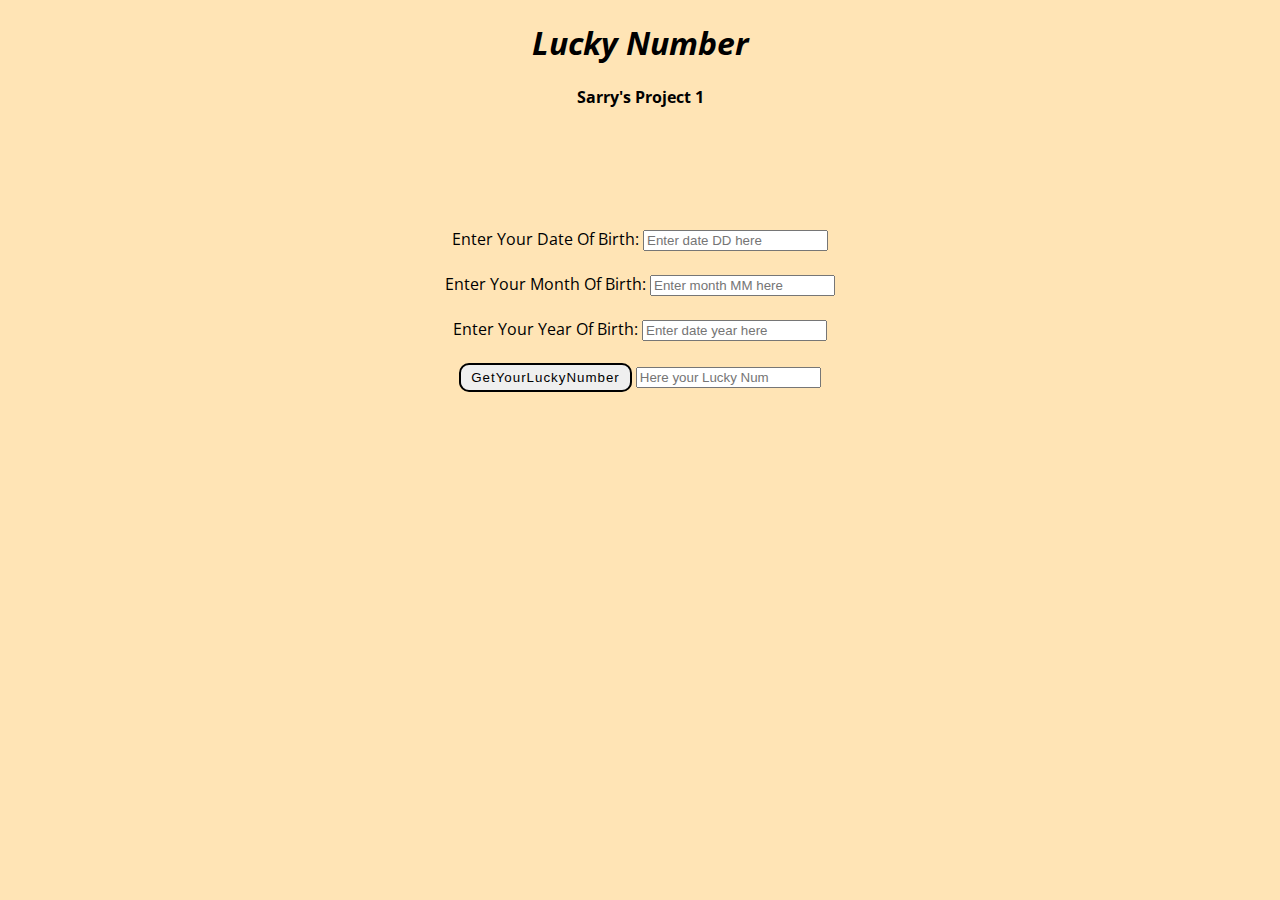
<file: index.html>
<!DOCTYPE html>
<html lang="en">
<head>
    <meta charset="UTF-8">
    <meta http-equiv="X-UA-Compatible" content="IE=edge">
    <meta name="viewport" content="width=device-width, initial-scale=1.0">
    <title>FiindYourLuckyNumber</title>
    <link href="https://fonts.googleapis.com/css?family=Open+Sans:300,400,600,700,800" rel="stylesheet">
    <link rel="stylesheet" href="LuckyNum.css">
</head>
<body>
    <h1>Lucky Number</h1>
    <h4>Sarry's Project 1</h4>
    <div id="body">
    <label>Enter Your Date Of Birth: </label><input id="date" type="text" placeholder="Enter date DD here"><br><br>
    <label>Enter Your Month Of Birth: </label><input id="month" type="text" placeholder="Enter month MM here"><br><br>
    <label>Enter Your Year Of Birth: </label><input id="year" type="text" placeholder="Enter date year here"><br><br>
    <button onclick="luckynumber001()">GetYourLuckyNumber</button>    <input id="answer" placeholder="Here your Lucky Num">
    


    <script>
        function luckynumber001(){
            let d,m,y;
            let total=0;
            
            d=parseInt(document.getElementById("date").value)
            m=parseInt(document.getElementById("month").value)
            y=parseInt(document.getElementById("year").value)
            sum=d+m+y;
            
            
                const findsum = (sum)=>{
                    if (sum<10){
                        return sum;
                    }
                    const lastDigit = sum%10;
                    const remaiiningnum = Math.floor(sum/10);
                    return findsum(lastDigit+ findsum(remaiiningnum));
                }
                console.log(findsum(sum));
                document.getElementById("answer").value=findsum(sum)
    
            
            
        }

    </script>
    
</body>
</html>
</file>
<file: LuckyNum.css>
body{
    font-family: "Open Sans", sans-serif;
    background-color: moccasin;
}
#body{
    
    width: 100%;
    text-align: center;
    margin-top:  120px;
}
h1{
    text-align: center;
    font-style: italic;
}
button{
    display: inline-block;
    border: 2px solid #000;
    padding: 5px 10px;
    /* font-size: 13px; */
    /* text-transform: uppercase; */
    letter-spacing: 1px;
    /* color: #fff; */
    text-decoration: none;
    border-radius: 10px;
}
h4{
    text-align: center;
}
</file>
